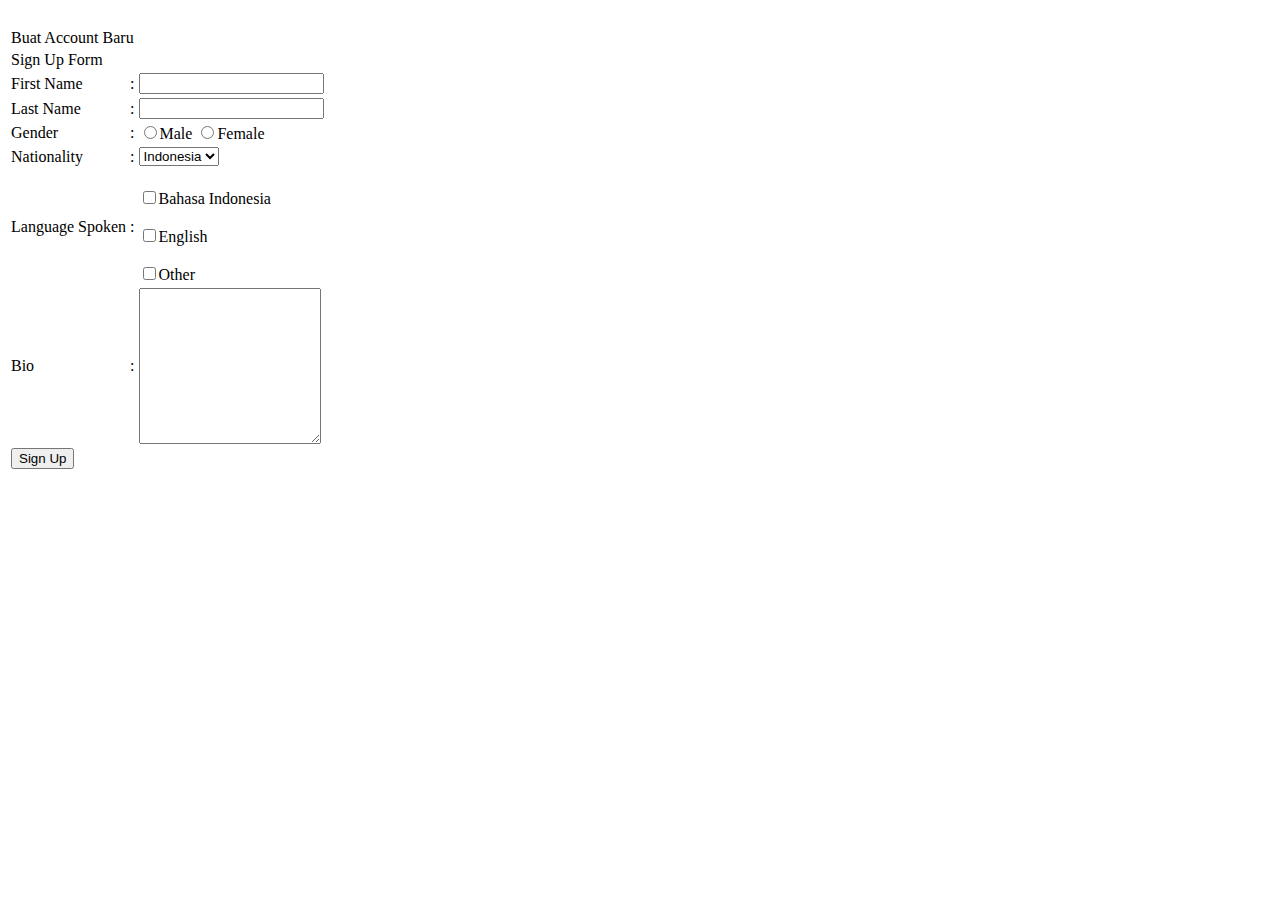
<file: form.html>
<html>
<head><title>form</title></head>
<body>
<table>
<form method="POST" action="welcome.html">
<tr><td colspan='3'>Buat Account Baru</td></tr>
<tr><td colspan='3'>Sign Up Form</td></tr>
<tr><td> First Name</td><td>:</td><td> <input type="text" name="first name"></td> </tr>
<tr><td> Last Name</td><td>:</td><td> <input type="text" name="last name"></td> </tr>
<tr><td> Gender</td><td>:</td><td> <input type="radio" name="Gender" value="L">Male
<input type="radio" name="Gender" value="P">Female </td></tr>
<tr><td> Nationality</td><td>:</td><td>
    <select name="Nationality">
    <option value="Indonesia">Indonesia</option>
    <option value="Inggris">Inggris</option>
    <option value="India">India</option>
    </select> </td> </tr>
<tr><td>Language Spoken</td><td>:</td><td>
<br><input type="checkbox" name="Bahasa Indonesia" value="Bahasa Indonesia">Bahasa Indonesia</br>
<br><input type="checkbox" name="English" value="English">English</br>
<br><input type="checkbox" name="Other" value="Other">Other </td> </tr></br>
<tr><td>Bio</td><td>:</td><td>
<textarea name="Sign Up" COLS="20" ROWS="10"> </textarea> </td> </tr>
<tr><td colspan='3'><input type="submit" name="submit" value="Sign Up"></td></tr>
</form>
</table>
</body> </html>
</file>
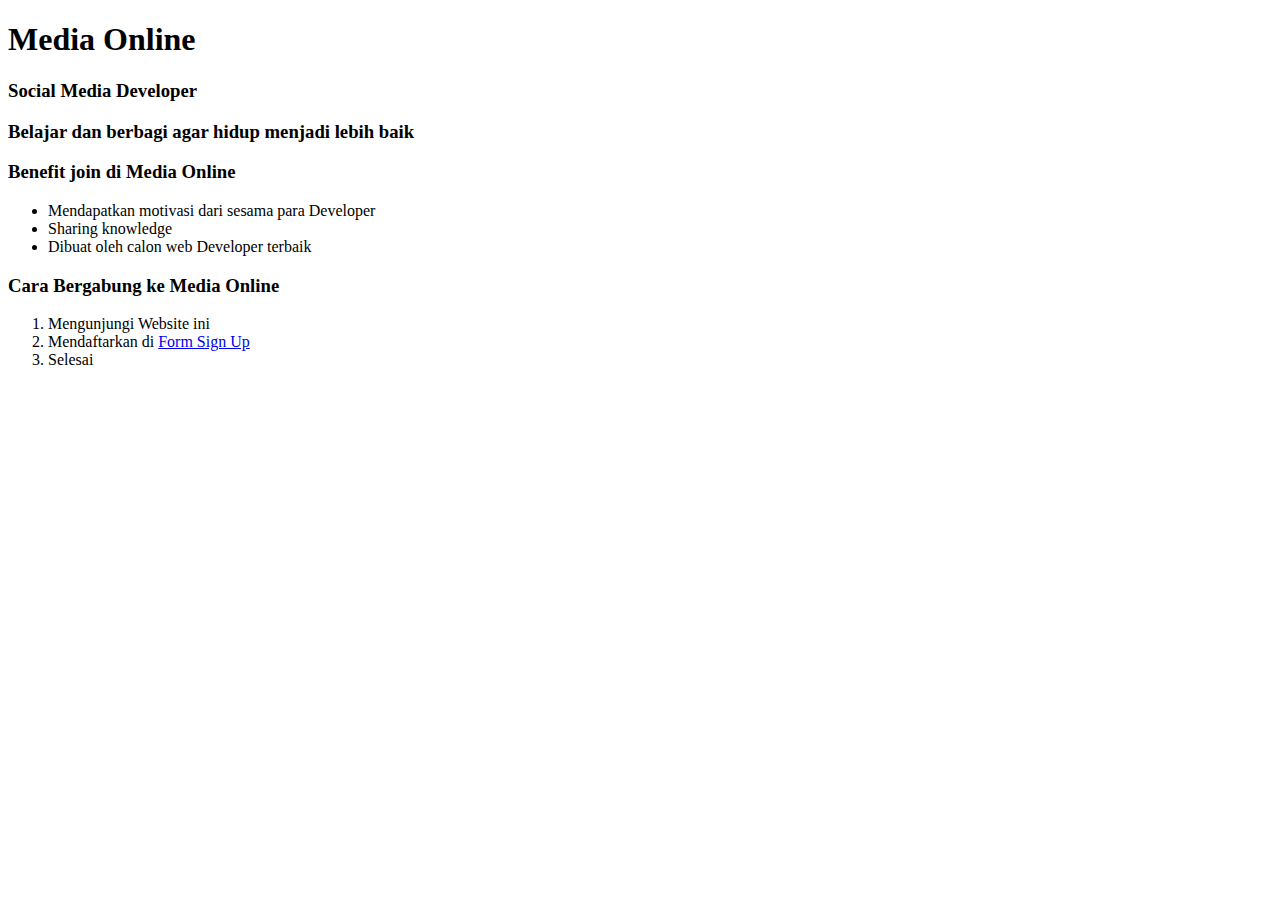
<file: Media Online.html>
<!DOCTYPE html>
<html>
<head>
	<title>Media Online</title>
</head>
<body>
<h1>Media Online</h1>
<h3>Social Media Developer</h3>
<h3>Belajar dan berbagi agar hidup menjadi lebih baik</h3>
<h3>Benefit join di Media Online</h3>
<ul type="disc">
	<li>Mendapatkan motivasi dari sesama para Developer</li>
	<li>Sharing knowledge</li>
	<li>Dibuat oleh calon web Developer terbaik</li>
</ul>

<h3>Cara Bergabung ke Media Online</h3>
<ol type="1">
	<li>Mengunjungi Website ini</li>
	<li>Mendaftarkan di <a href="form.html" target="_blank">Form Sign Up</a></li>
	<li>Selesai</li>
</ol>

</body>
</html>
</file>
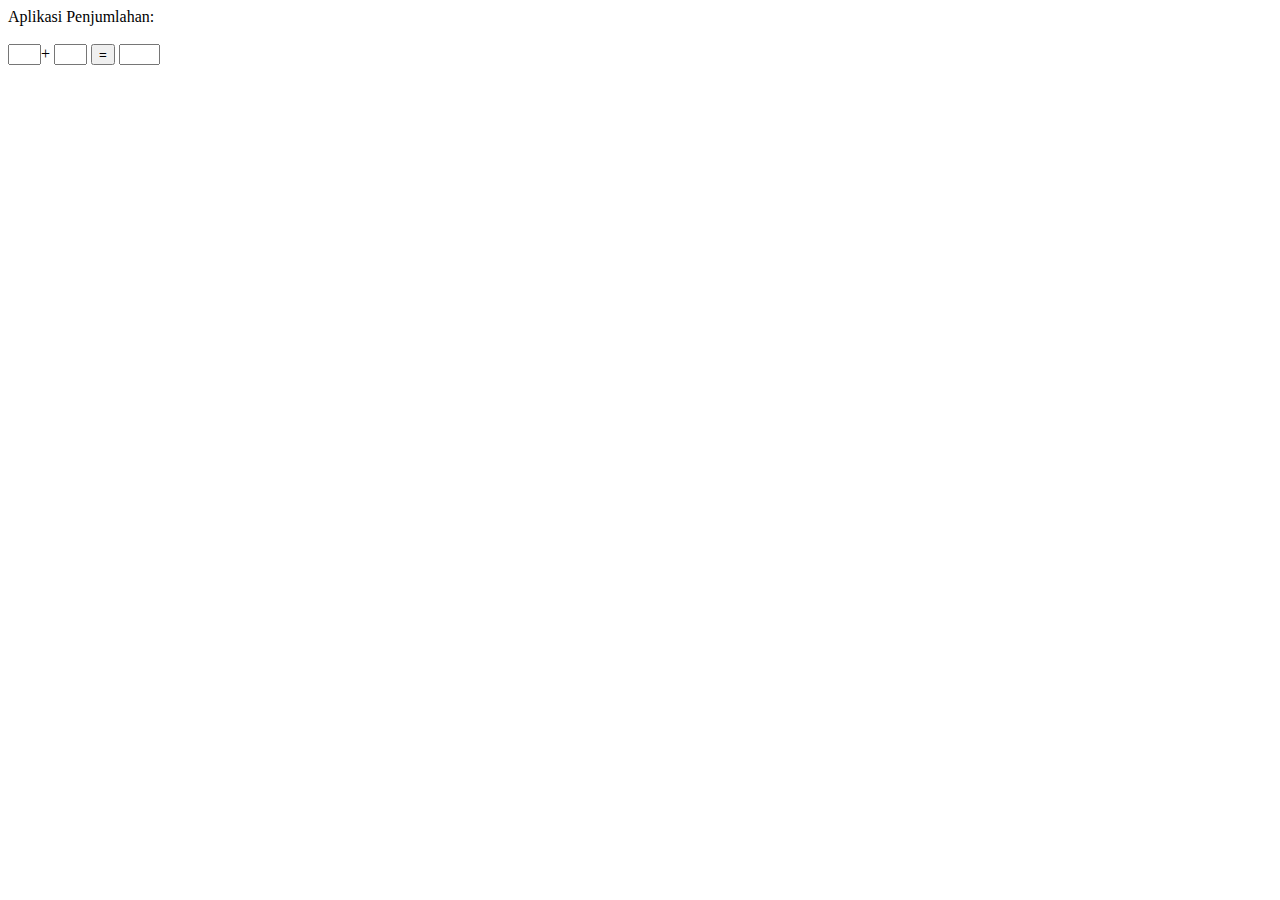
<file: Penjumlahan.html>
<!DOCTYPE HTML>
<html>
<head>
<title>Penjumlahan</title>
<script>
    function cek(){
        if(form.angka1.value == "" || form.angka2.value == "") {
            alert ("anda belum memasukan angka?"); //jika kosong maka pesan akan tampil 
            exit;
        }
    }
    function tambah(){
        cek(); //panggil function cek
        a=eval (form.angka1.value); //variabel a = angka pertama
        b=eval (form.angka2.value); // variabel b= angka kedua
        c=a+b // variabel c= penjumlahan
        form.total.value = c; // Menampilkan hasil penjumlahan
    }
</script>
</head>
<body>
<form name ="form">
    Aplikasi Penjumlahan:<br><br>
    <input type=text name="angka1" size="1">+
    <input name="angka2" type="text" size="1"/>
    <input type="button"name=submit onclick="tambah()" value="=">
    <input type="text" value="" name="total" size="2">
</form>
</body>
</html>
</file>
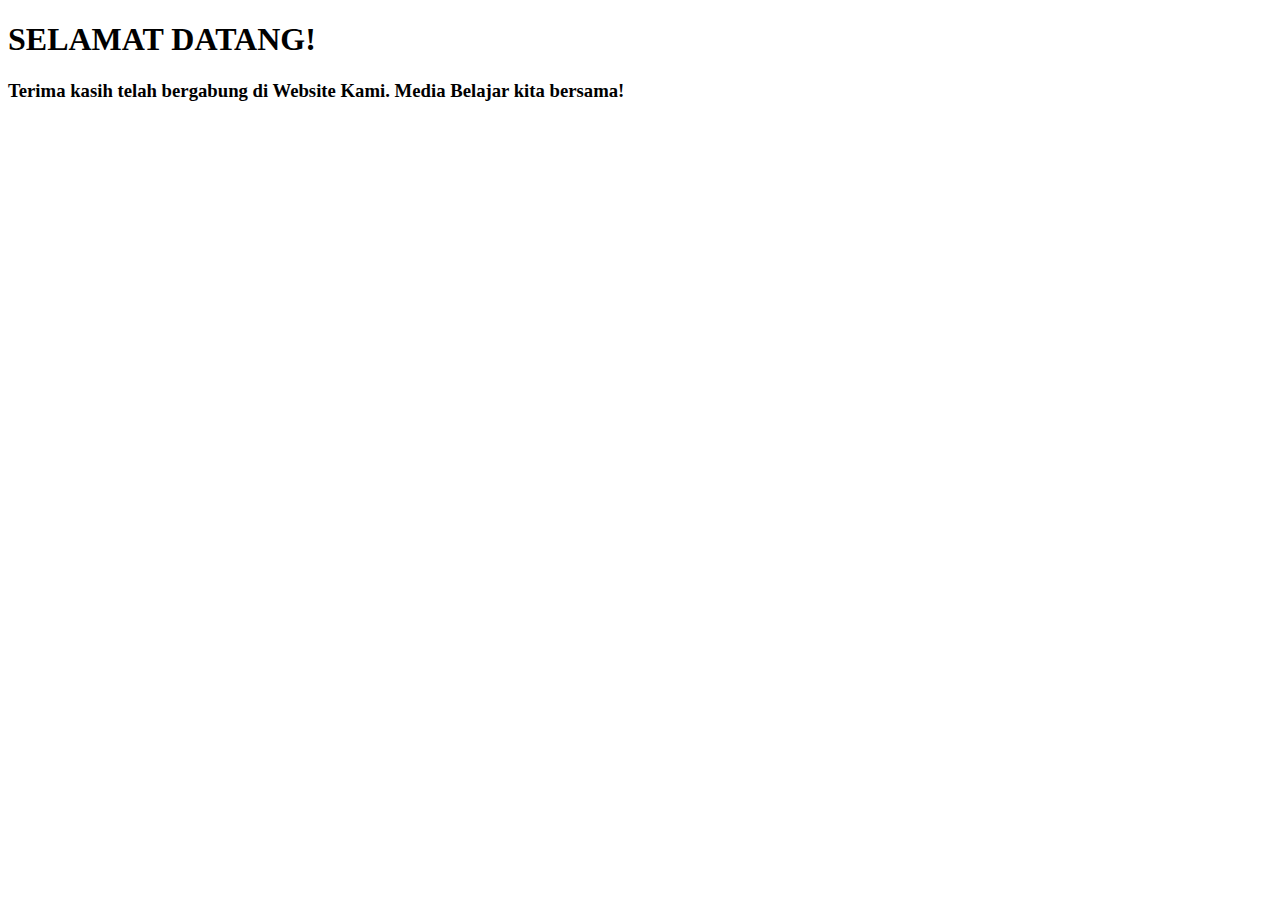
<file: welcome.html>
<!DOCTYPE html>
<html>
<head>
	<title>Welcome!</title>
</head>
<body>
<h1>SELAMAT DATANG!</h1>
<h3>Terima kasih telah bergabung di Website Kami. Media Belajar kita bersama!</h3>

</body>
</html>
</file>
